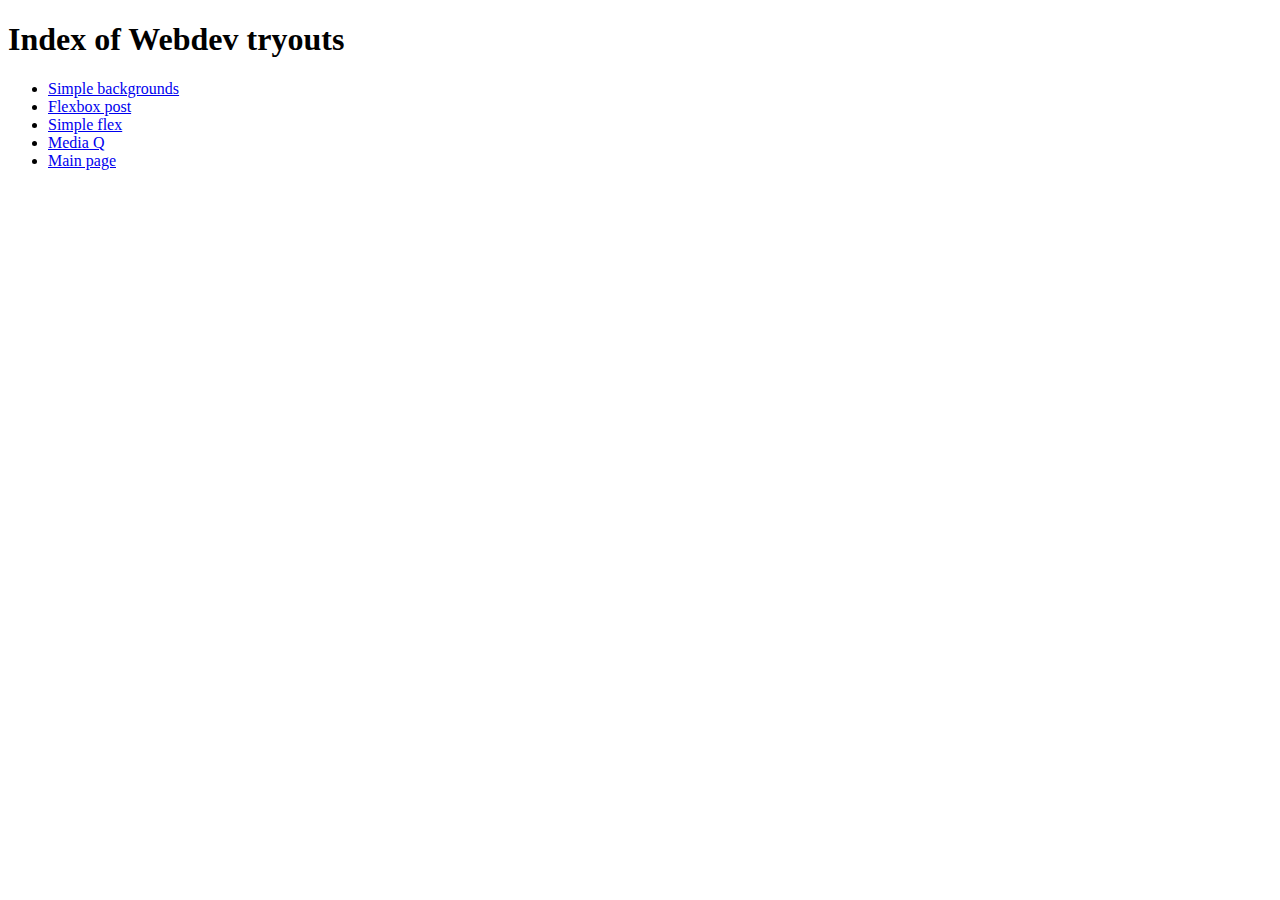
<file: webdev/index.html>
<!DOCTYPE html PUBLIC "-//W3C//DTD XHTML 1.0 Transitional//EN" "http://www.w3.org/TR/xhtml1/DTD/xhtml1-transitional.dtd">
<html xmlns="http://www.w3.org/1999/xhtml">
<head>
  <meta http-equiv="Content-Type" content="text/html; charset=utf-8" />
  <meta http-equiv="Content-Style-Type" content="text/css" />
  <meta name="generator" content="pandoc" />
  <title></title>
  <style type="text/css">code{white-space: pre;}</style>
</head>
<body>
<h1 id="index-of-webdev-tryouts">Index of Webdev tryouts</h1>
<ul>
<li><a href="simplebg.html">Simple backgrounds</a></li>
<li><a href="post.html">Flexbox post</a></li>
<li><a href="flex.html">Simple flex</a></li>
<li><a href="media.html">Media Q</a></li>
<li><a href="main.html">Main page</a></li>
</ul>
</body>
</html>
</file>
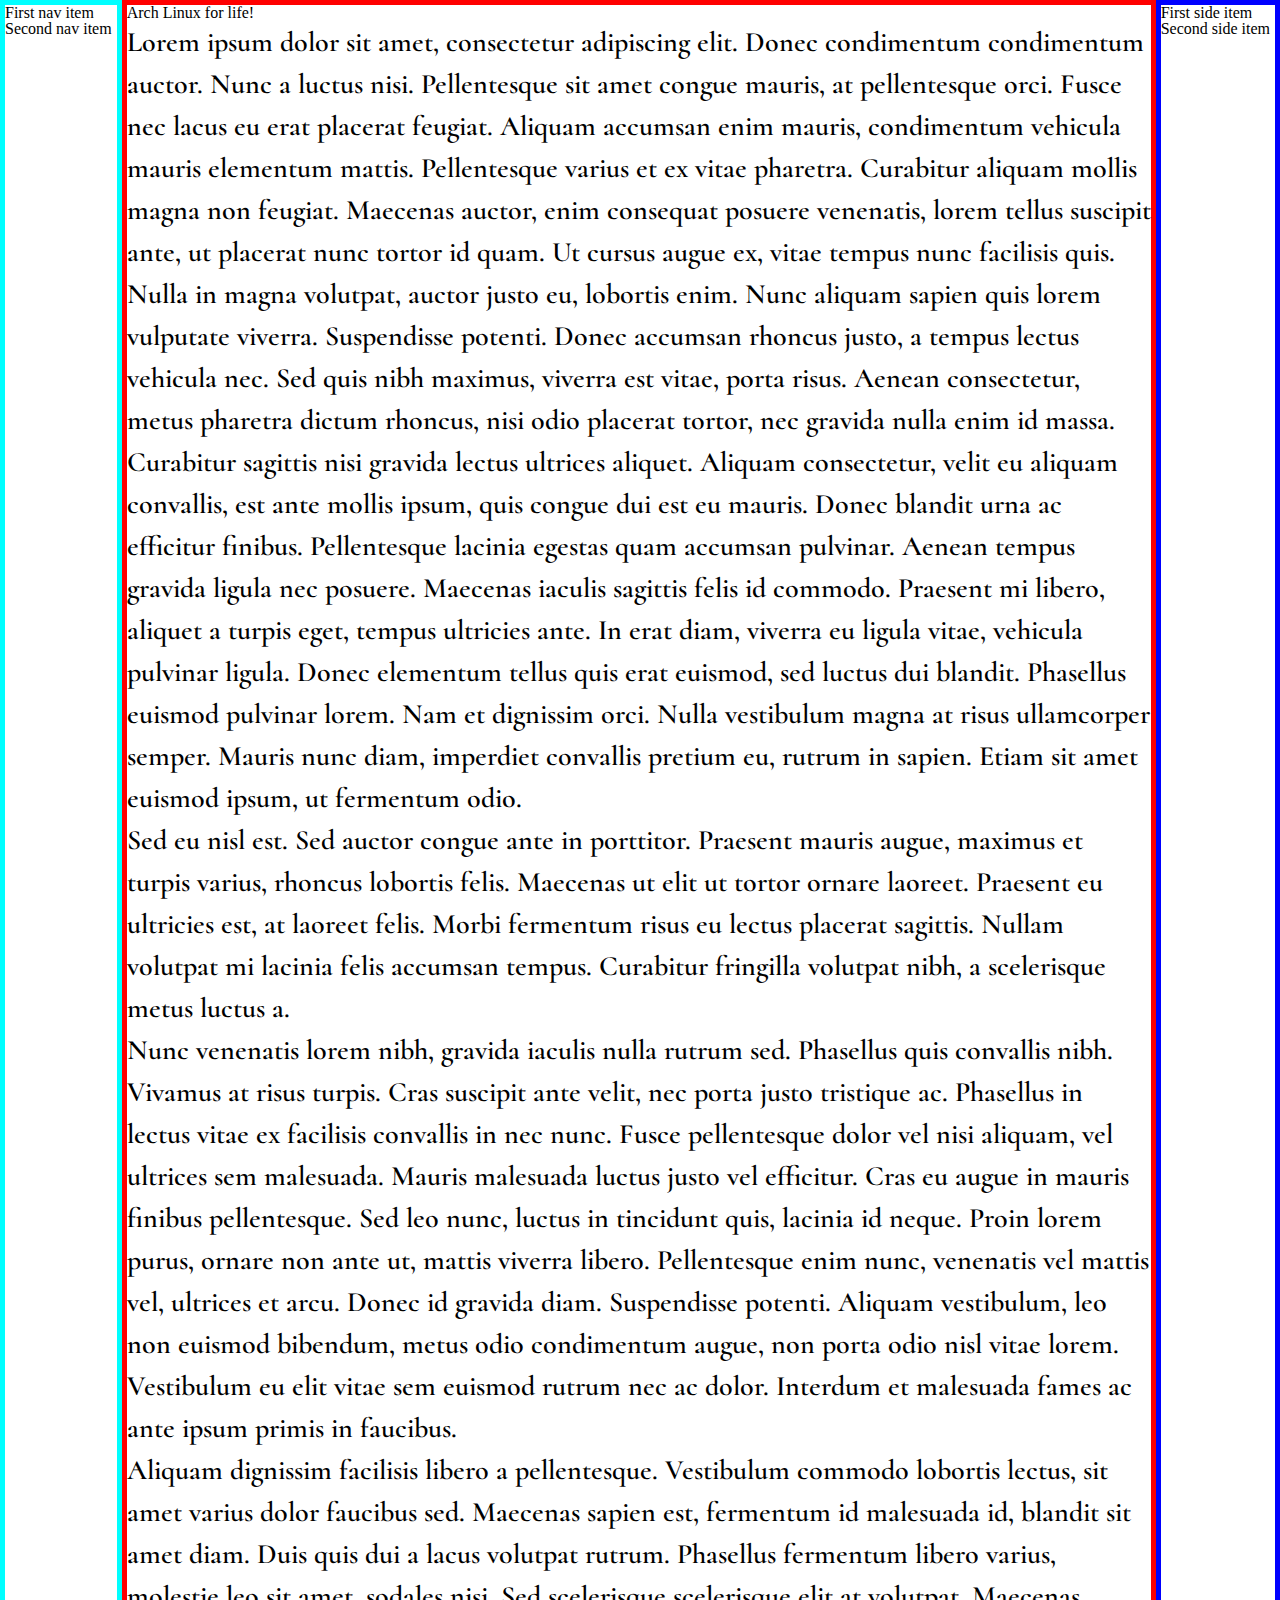
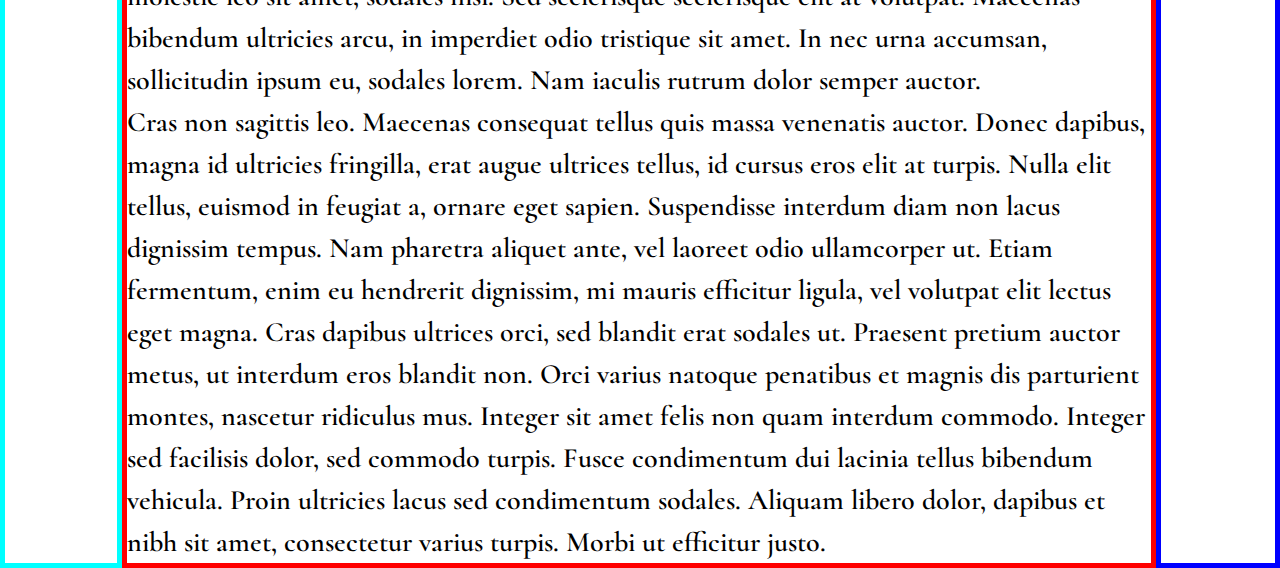
<file: webdev/flex.html>
<!DOCTYPE HTML>
<html lang='en'>
  <head>
    <meta charset='utf-8'>
    <title>Lorem Ipsum</title>
    <link rel='stylesheet' href='assets/styles/reset.css'>
    <link rel='stylesheet' href='assets/styles/flex.css'>
  </head>

  <body>
    <div class='post'>
      <aside class='aside-left'>
        <ul>
          <li> First nav item </li>
          <li> Second nav item </li>
        </ul>
      </aside>
      <article class='main'>
        <header>
          <h1>
            Arch Linux for life!
          </h1>
        </header>
        <p>
          Lorem ipsum dolor sit amet, consectetur adipiscing elit. Donec
          condimentum condimentum auctor. Nunc a luctus nisi. Pellentesque sit
          amet congue mauris, at pellentesque orci. Fusce nec lacus eu erat
          placerat feugiat. Aliquam accumsan enim mauris, condimentum vehicula
          mauris elementum mattis. Pellentesque varius et ex vitae pharetra.
          Curabitur aliquam mollis magna non feugiat. Maecenas auctor, enim
          consequat posuere venenatis, lorem tellus suscipit ante, ut placerat
          nunc tortor id quam. Ut cursus augue ex, vitae tempus nunc facilisis
          quis. Nulla in magna volutpat, auctor justo eu, lobortis enim. Nunc
          aliquam sapien quis lorem vulputate viverra. Suspendisse potenti.
          Donec accumsan rhoncus justo, a tempus lectus vehicula nec. Sed quis
          nibh maximus, viverra est vitae, porta risus. Aenean consectetur,
          metus pharetra dictum rhoncus, nisi odio placerat tortor, nec gravida
          nulla enim id massa.
        </p>

        <p>
          Curabitur sagittis nisi gravida lectus ultrices aliquet. Aliquam
          consectetur, velit eu aliquam convallis, est ante mollis ipsum, quis
          congue dui est eu mauris. Donec blandit urna ac efficitur finibus.
          Pellentesque lacinia egestas quam accumsan pulvinar. Aenean tempus
          gravida ligula nec posuere. Maecenas iaculis sagittis felis id
          commodo. Praesent mi libero, aliquet a turpis eget, tempus ultricies
          ante. In erat diam, viverra eu ligula vitae, vehicula pulvinar ligula.
          Donec elementum tellus quis erat euismod, sed luctus dui blandit.
          Phasellus euismod pulvinar lorem. Nam et dignissim orci. Nulla
          vestibulum magna at risus ullamcorper semper. Mauris nunc diam,
          imperdiet convallis pretium eu, rutrum in sapien. Etiam sit amet
          euismod ipsum, ut fermentum odio.
        </p>

        <p>
          Sed eu nisl est. Sed auctor congue ante in porttitor. Praesent mauris
          augue, maximus et turpis varius, rhoncus lobortis felis. Maecenas ut
          elit ut tortor ornare laoreet. Praesent eu ultricies est, at laoreet
          felis. Morbi fermentum risus eu lectus placerat sagittis. Nullam
          volutpat mi lacinia felis accumsan tempus. Curabitur fringilla
          volutpat nibh, a scelerisque metus luctus a.
        </p>
        <p>
          Nunc venenatis lorem nibh, gravida iaculis nulla rutrum sed. Phasellus
          quis convallis nibh. Vivamus at risus turpis. Cras suscipit ante
          velit, nec porta justo tristique ac. Phasellus in lectus vitae ex
          facilisis convallis in nec nunc. Fusce pellentesque dolor vel nisi
          aliquam, vel ultrices sem malesuada. Mauris malesuada luctus justo vel
          efficitur. Cras eu augue in mauris finibus pellentesque. Sed leo nunc,
          luctus in tincidunt quis, lacinia id neque. Proin lorem purus, ornare
          non ante ut, mattis viverra libero. Pellentesque enim nunc, venenatis
          vel mattis vel, ultrices et arcu. Donec id gravida diam. Suspendisse
          potenti. Aliquam vestibulum, leo non euismod bibendum, metus odio
          condimentum augue, non porta odio nisl vitae lorem. Vestibulum eu elit
          vitae sem euismod rutrum nec ac dolor. Interdum et malesuada fames ac
          ante ipsum primis in faucibus.
        </p>
        <p>
          Aliquam dignissim facilisis libero a pellentesque. Vestibulum commodo
          lobortis lectus, sit amet varius dolor faucibus sed. Maecenas sapien
          est, fermentum id malesuada id, blandit sit amet diam. Duis quis dui a
          lacus volutpat rutrum. Phasellus fermentum libero varius, molestie leo
          sit amet, sodales nisi. Sed scelerisque scelerisque elit at volutpat.
          Maecenas bibendum ultricies arcu, in imperdiet odio tristique sit
          amet. In nec urna accumsan, sollicitudin ipsum eu, sodales lorem. Nam
          iaculis rutrum dolor semper auctor.
        </p>
        <p>
          Cras non sagittis leo. Maecenas consequat tellus quis massa venenatis
          auctor.  Donec dapibus, magna id ultricies fringilla, erat augue
          ultrices tellus, id cursus eros elit at turpis. Nulla elit tellus,
          euismod in feugiat a, ornare eget sapien. Suspendisse interdum diam
          non lacus dignissim tempus. Nam pharetra aliquet ante, vel laoreet
          odio ullamcorper ut. Etiam fermentum, enim eu hendrerit dignissim, mi
          mauris efficitur ligula, vel volutpat elit lectus eget magna. Cras
          dapibus ultrices orci, sed blandit erat sodales ut. Praesent pretium
          auctor metus, ut interdum eros blandit non. Orci varius natoque
          penatibus et magnis dis parturient montes, nascetur ridiculus mus.
          Integer sit amet felis non quam interdum commodo. Integer sed
          facilisis dolor, sed commodo turpis. Fusce condimentum dui lacinia
          tellus bibendum vehicula. Proin ultricies lacus sed condimentum
          sodales. Aliquam libero dolor, dapibus et nibh sit amet, consectetur
          varius turpis. Morbi ut efficitur justo.
        </p>
      </article> <!-- main -->
      <aside class='aside-right'>
        <ul>
          <li> First side item </li>
          <li> Second side item </li>
        </ul>
      </aside>
    </div> <!-- post -->
  </body>
</html>
</file>
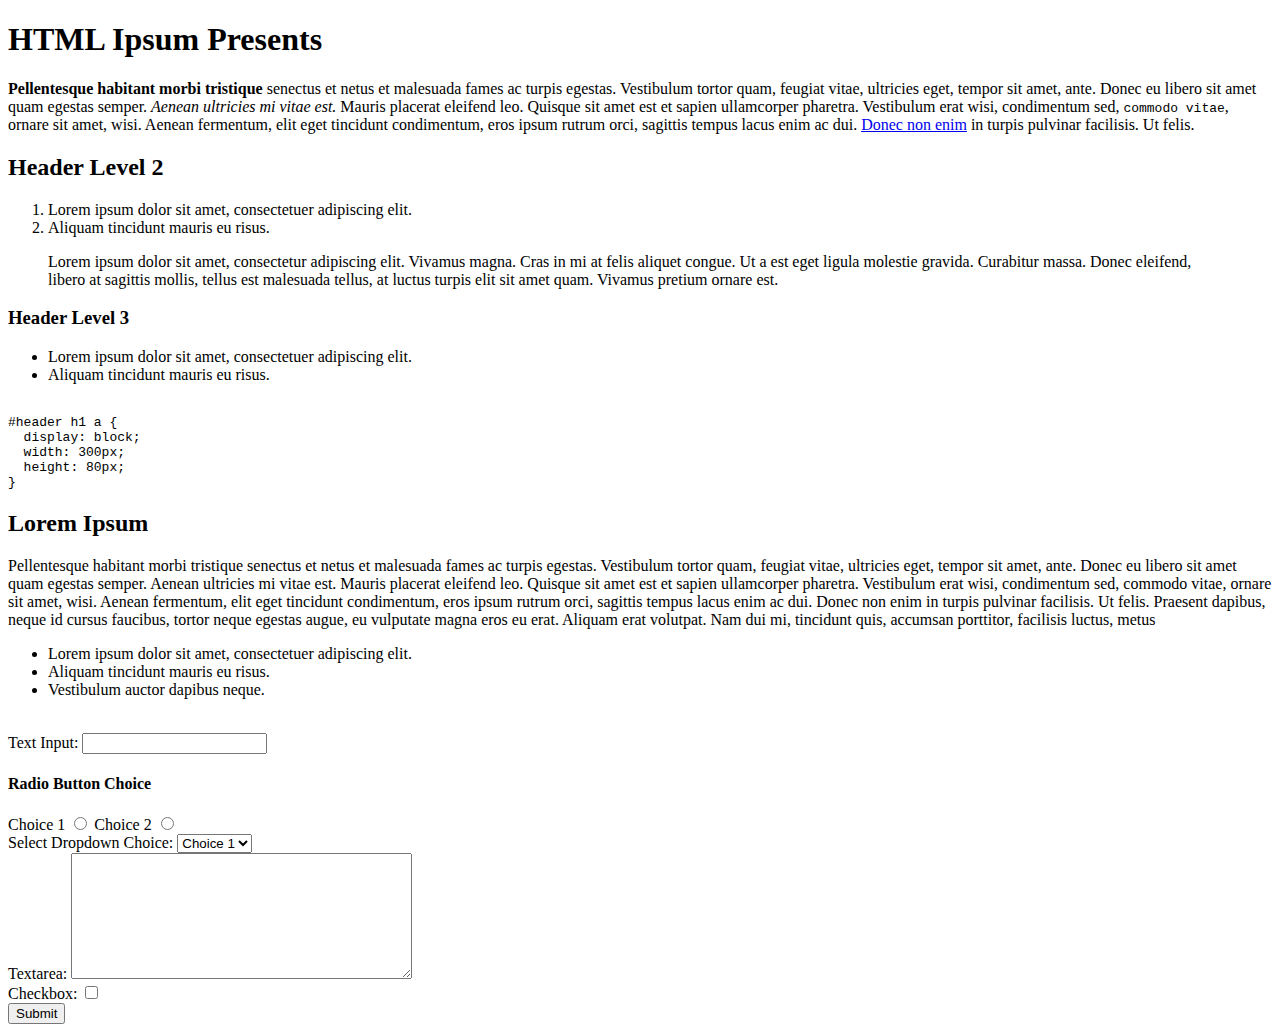
<file: webdev/htmlsample.html>
<!DOCTYPE HTML>
<!-- From https://www.webpagefx.com/web-design/html-ipsum/ -->
         
<h1>HTML Ipsum Presents</h1>

<p><strong>Pellentesque habitant morbi tristique</strong> senectus et netus et malesuada fames ac turpis egestas. Vestibulum tortor quam, feugiat vitae, ultricies eget, tempor sit amet, ante. Donec eu libero sit amet quam egestas semper. <em>Aenean ultricies mi vitae est.</em> Mauris placerat eleifend leo. Quisque sit amet est et sapien ullamcorper pharetra. Vestibulum erat wisi, condimentum sed, <code>commodo vitae</code>, ornare sit amet, wisi. Aenean fermentum, elit eget tincidunt condimentum, eros ipsum rutrum orci, sagittis tempus lacus enim ac dui. <a href="#">Donec non enim</a> in turpis pulvinar facilisis. Ut felis.</p>

<h2>Header Level 2</h2>

<ol>
   <li>Lorem ipsum dolor sit amet, consectetuer adipiscing elit.</li>
   <li>Aliquam tincidunt mauris eu risus.</li>
</ol>

<blockquote><p>Lorem ipsum dolor sit amet, consectetur adipiscing elit. Vivamus magna. Cras in mi at felis aliquet congue. Ut a est eget ligula molestie gravida. Curabitur massa. Donec eleifend, libero at sagittis mollis, tellus est malesuada tellus, at luctus turpis elit sit amet quam. Vivamus pretium ornare est.</p></blockquote>

<h3>Header Level 3</h3>

<ul>
   <li>Lorem ipsum dolor sit amet, consectetuer adipiscing elit.</li>
   <li>Aliquam tincidunt mauris eu risus.</li>
</ul>

<pre><code>
#header h1 a {
  display: block;
  width: 300px;
  height: 80px;
}
</code></pre>


<h2> Lorem Ipsum </h2>

<p>Pellentesque habitant morbi tristique senectus et netus et malesuada fames ac
turpis egestas. Vestibulum tortor quam, feugiat vitae, ultricies eget, tempor
sit amet, ante. Donec eu libero sit amet quam egestas semper. Aenean ultricies
mi vitae est. Mauris placerat eleifend leo. Quisque sit amet est et sapien
ullamcorper pharetra. Vestibulum erat wisi, condimentum sed, commodo vitae,
ornare sit amet, wisi. Aenean fermentum, elit eget tincidunt condimentum, eros
ipsum rutrum orci, sagittis tempus lacus enim ac dui. Donec non enim in turpis
pulvinar facilisis. Ut felis. Praesent dapibus, neque id cursus faucibus, tortor
neque egestas augue, eu vulputate magna eros eu erat. Aliquam erat volutpat. Nam
dui mi, tincidunt quis, accumsan porttitor, facilisis luctus, metus</p>

<ul>
   <li>Lorem ipsum dolor sit amet, consectetuer adipiscing elit.</li>
   <li>Aliquam tincidunt mauris eu risus.</li>
   <li>Vestibulum auctor dapibus neque.</li>
</ul>

<table>
  <thead>
    <tr>
      <th></th>
      <th></th>
      <th></th>
      <th></th>
    </tr>
  </thead>
  <tbody>
    <tr>
      <td></td>
      <td></td>
      <td></td>
      <td></td>
    </tr>
    <tr>
      <td></td>
      <td></td>
      <td></td>
      <td></td>
    </tr>
    <tr>
      <td></td>
      <td></td>
      <td></td>
      <td></td>
    </tr>
  </tbody>
</table>

<form action="#" method="post">
    <div>
         <label for="name">Text Input:</label>
         <input type="text" name="name" id="name" value="" tabindex="1" />
    </div>

    <div>
         <h4>Radio Button Choice</h4>

         <label for="radio-choice-1">Choice 1</label>
         <input type="radio" name="radio-choice-1" id="radio-choice-1" tabindex="2" value="choice-1" />

     <label for="radio-choice-2">Choice 2</label>
         <input type="radio" name="radio-choice-2" id="radio-choice-2" tabindex="3" value="choice-2" />
    </div>

  <div>
    <label for="select-choice">Select Dropdown Choice:</label>
    <select name="select-choice" id="select-choice">
      <option value="Choice 1">Choice 1</option>
      <option value="Choice 2">Choice 2</option>
      <option value="Choice 3">Choice 3</option>
    </select>
  </div>

  <div>
    <label for="textarea">Textarea:</label>
    <textarea cols="40" rows="8" name="textarea" id="textarea"></textarea>
  </div>

  <div>
      <label for="checkbox">Checkbox:</label>
    <input type="checkbox" name="checkbox" id="checkbox" />
    </div>

  <div>
      <input type="submit" value="Submit" />
    </div>
</form>
</file>
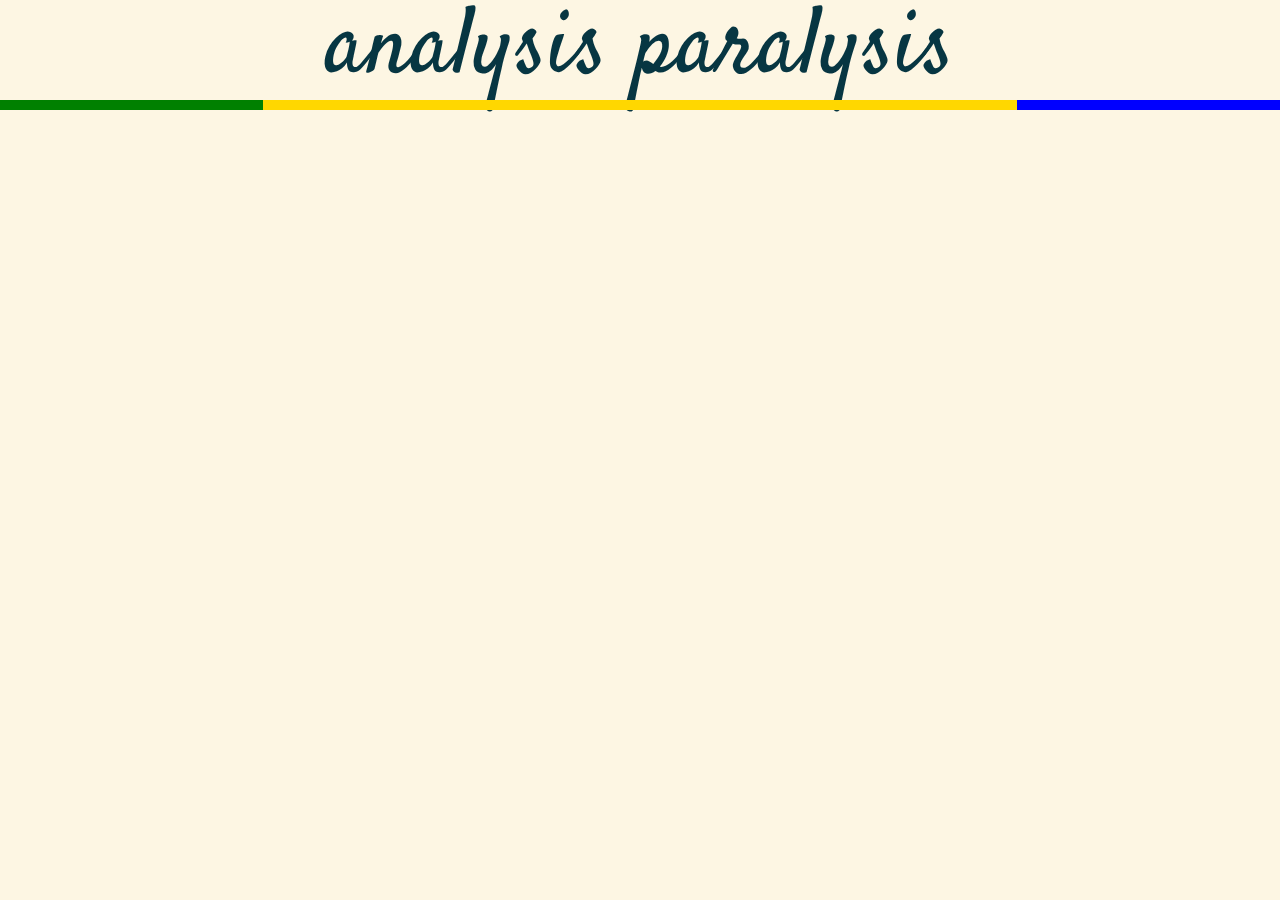
<file: webdev/main.html>
<html lang='en'>
  <head>
    <meta charset='utf-8'>
    <meta name="viewport" content="width=device-width, initial-scale=1.0">
    <title>Analysis Paralysis</title>
    <link rel='stylesheet' href='assets/styles/reset.css'>
    <link rel='stylesheet' href='assets/styles/main.css'>
  </head>

  <body>
    <header>analysis paralysis</header>
    <div class='post'>
      <aside class='aside-left'> </aside>
      <article class='main'> </article> <!-- main -->
      <aside class='aside-right'> </aside>
    </div> <!-- post -->
  </body>

</html>
</file>
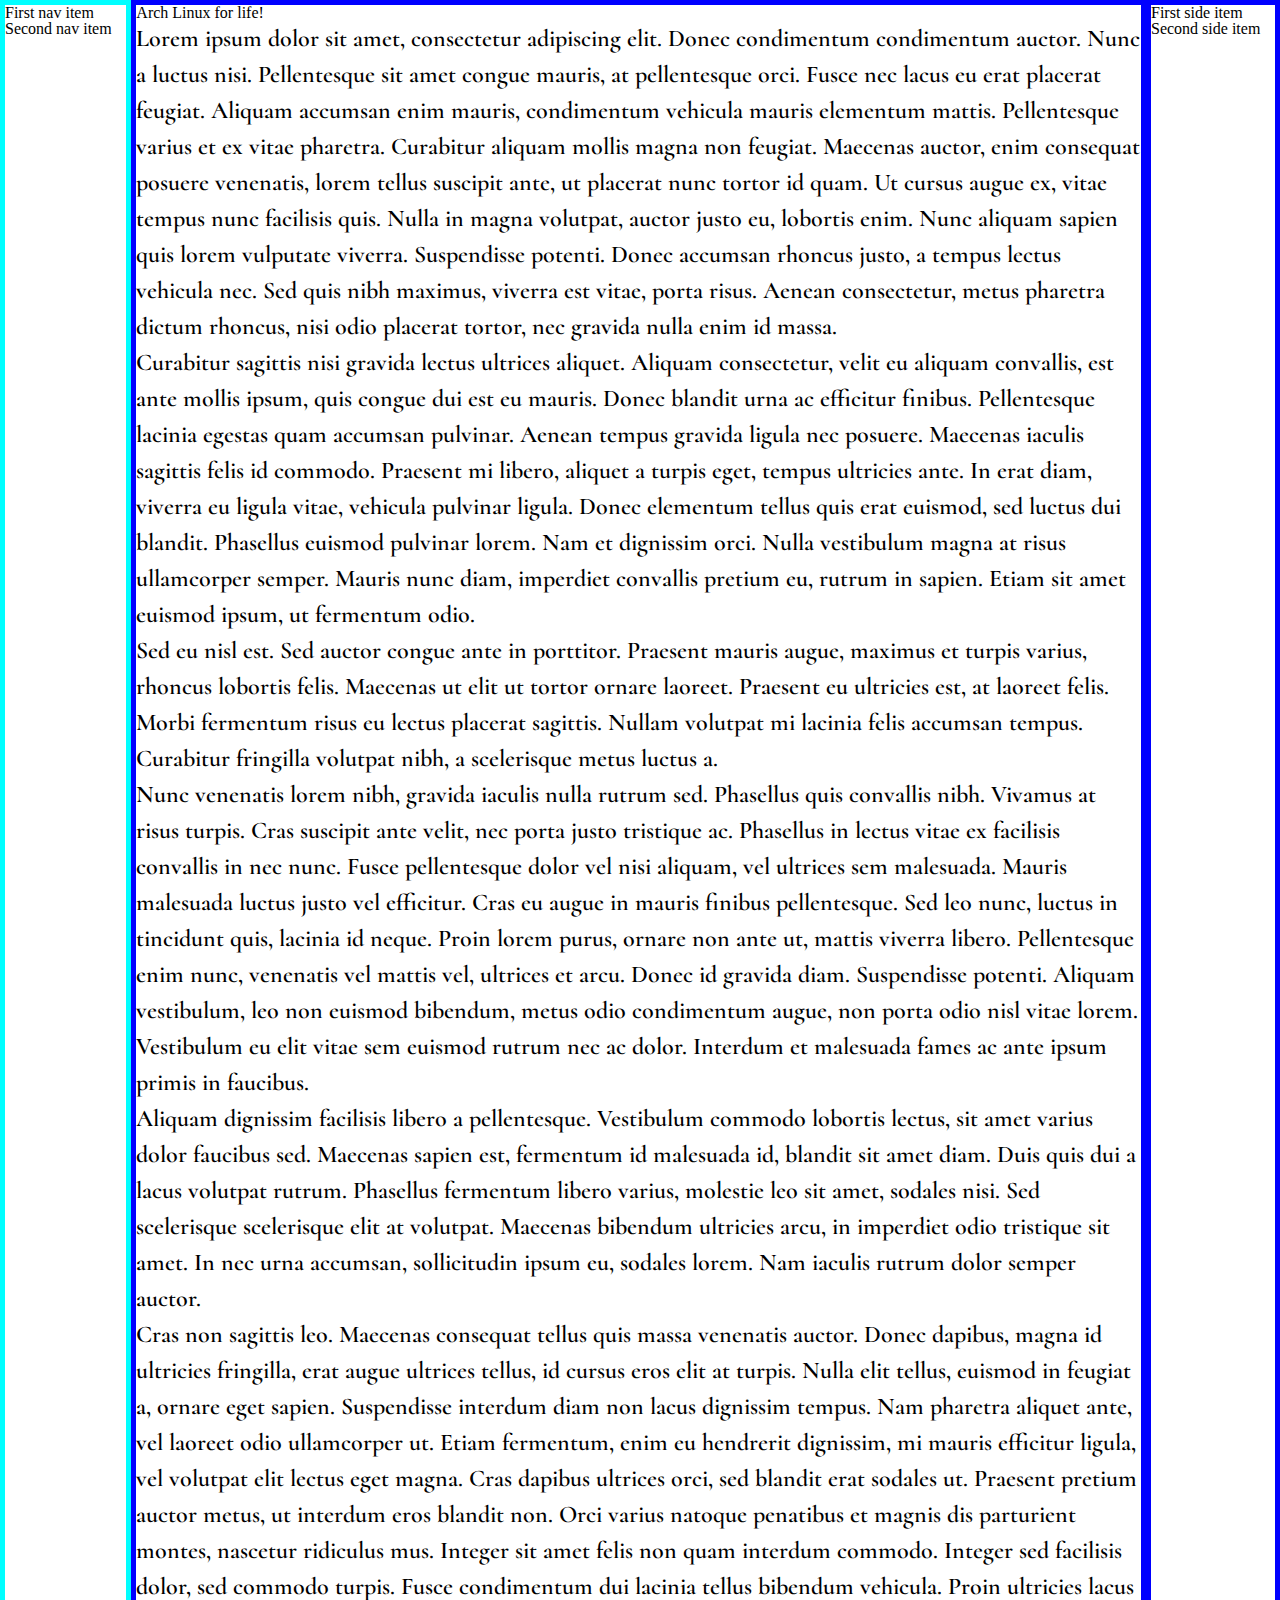
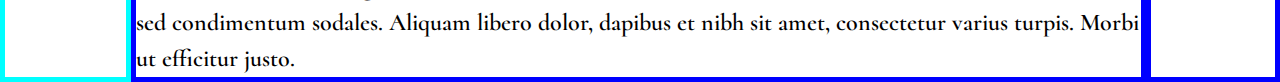
<file: webdev/media.html>
<!DOCTYPE HTML>
<html lang='en'>
  <head>
    <meta charset='utf-8'>
    <meta name="viewport" content="width=device-width, initial-scale=1.0">
    <title>Lorem Ipsum</title>
    <link rel='stylesheet' href='assets/styles/reset.css'>
    <link rel='stylesheet' href='assets/styles/media.css'>
  </head>

  <body>
    <div class='post'>
      <aside class='aside-left'>
        <ul>
          <li> First nav item </li>
          <li> Second nav item </li>
        </ul>
      </aside>
      <article class='main'>
        <header>
          <h1>
            Arch Linux for life!
          </h1>
        </header>
        <p>
          Lorem ipsum dolor sit amet, consectetur adipiscing elit. Donec
          condimentum condimentum auctor. Nunc a luctus nisi. Pellentesque sit
          amet congue mauris, at pellentesque orci. Fusce nec lacus eu erat
          placerat feugiat. Aliquam accumsan enim mauris, condimentum vehicula
          mauris elementum mattis. Pellentesque varius et ex vitae pharetra.
          Curabitur aliquam mollis magna non feugiat. Maecenas auctor, enim
          consequat posuere venenatis, lorem tellus suscipit ante, ut placerat
          nunc tortor id quam. Ut cursus augue ex, vitae tempus nunc facilisis
          quis. Nulla in magna volutpat, auctor justo eu, lobortis enim. Nunc
          aliquam sapien quis lorem vulputate viverra. Suspendisse potenti.
          Donec accumsan rhoncus justo, a tempus lectus vehicula nec. Sed quis
          nibh maximus, viverra est vitae, porta risus. Aenean consectetur,
          metus pharetra dictum rhoncus, nisi odio placerat tortor, nec gravida
          nulla enim id massa.
        </p>

        <p>
          Curabitur sagittis nisi gravida lectus ultrices aliquet. Aliquam
          consectetur, velit eu aliquam convallis, est ante mollis ipsum, quis
          congue dui est eu mauris. Donec blandit urna ac efficitur finibus.
          Pellentesque lacinia egestas quam accumsan pulvinar. Aenean tempus
          gravida ligula nec posuere. Maecenas iaculis sagittis felis id
          commodo. Praesent mi libero, aliquet a turpis eget, tempus ultricies
          ante. In erat diam, viverra eu ligula vitae, vehicula pulvinar ligula.
          Donec elementum tellus quis erat euismod, sed luctus dui blandit.
          Phasellus euismod pulvinar lorem. Nam et dignissim orci. Nulla
          vestibulum magna at risus ullamcorper semper. Mauris nunc diam,
          imperdiet convallis pretium eu, rutrum in sapien. Etiam sit amet
          euismod ipsum, ut fermentum odio.
        </p>

        <p>
          Sed eu nisl est. Sed auctor congue ante in porttitor. Praesent mauris
          augue, maximus et turpis varius, rhoncus lobortis felis. Maecenas ut
          elit ut tortor ornare laoreet. Praesent eu ultricies est, at laoreet
          felis. Morbi fermentum risus eu lectus placerat sagittis. Nullam
          volutpat mi lacinia felis accumsan tempus. Curabitur fringilla
          volutpat nibh, a scelerisque metus luctus a.
        </p>
        <p>
          Nunc venenatis lorem nibh, gravida iaculis nulla rutrum sed. Phasellus
          quis convallis nibh. Vivamus at risus turpis. Cras suscipit ante
          velit, nec porta justo tristique ac. Phasellus in lectus vitae ex
          facilisis convallis in nec nunc. Fusce pellentesque dolor vel nisi
          aliquam, vel ultrices sem malesuada. Mauris malesuada luctus justo vel
          efficitur. Cras eu augue in mauris finibus pellentesque. Sed leo nunc,
          luctus in tincidunt quis, lacinia id neque. Proin lorem purus, ornare
          non ante ut, mattis viverra libero. Pellentesque enim nunc, venenatis
          vel mattis vel, ultrices et arcu. Donec id gravida diam. Suspendisse
          potenti. Aliquam vestibulum, leo non euismod bibendum, metus odio
          condimentum augue, non porta odio nisl vitae lorem. Vestibulum eu elit
          vitae sem euismod rutrum nec ac dolor. Interdum et malesuada fames ac
          ante ipsum primis in faucibus.
        </p>
        <p>
          Aliquam dignissim facilisis libero a pellentesque. Vestibulum commodo
          lobortis lectus, sit amet varius dolor faucibus sed. Maecenas sapien
          est, fermentum id malesuada id, blandit sit amet diam. Duis quis dui a
          lacus volutpat rutrum. Phasellus fermentum libero varius, molestie leo
          sit amet, sodales nisi. Sed scelerisque scelerisque elit at volutpat.
          Maecenas bibendum ultricies arcu, in imperdiet odio tristique sit
          amet. In nec urna accumsan, sollicitudin ipsum eu, sodales lorem. Nam
          iaculis rutrum dolor semper auctor.
        </p>
        <p>
          Cras non sagittis leo. Maecenas consequat tellus quis massa venenatis
          auctor.  Donec dapibus, magna id ultricies fringilla, erat augue
          ultrices tellus, id cursus eros elit at turpis. Nulla elit tellus,
          euismod in feugiat a, ornare eget sapien. Suspendisse interdum diam
          non lacus dignissim tempus. Nam pharetra aliquet ante, vel laoreet
          odio ullamcorper ut. Etiam fermentum, enim eu hendrerit dignissim, mi
          mauris efficitur ligula, vel volutpat elit lectus eget magna. Cras
          dapibus ultrices orci, sed blandit erat sodales ut. Praesent pretium
          auctor metus, ut interdum eros blandit non. Orci varius natoque
          penatibus et magnis dis parturient montes, nascetur ridiculus mus.
          Integer sit amet felis non quam interdum commodo. Integer sed
          facilisis dolor, sed commodo turpis. Fusce condimentum dui lacinia
          tellus bibendum vehicula. Proin ultricies lacus sed condimentum
          sodales. Aliquam libero dolor, dapibus et nibh sit amet, consectetur
          varius turpis. Morbi ut efficitur justo.
        </p>
      </article> <!-- main -->
      <aside class='aside-right'>
        <ul>
          <li> First side item </li>
          <li> Second side item </li>
        </ul>
      </aside>
    </div> <!-- post -->
  </body>
</html>
</file>
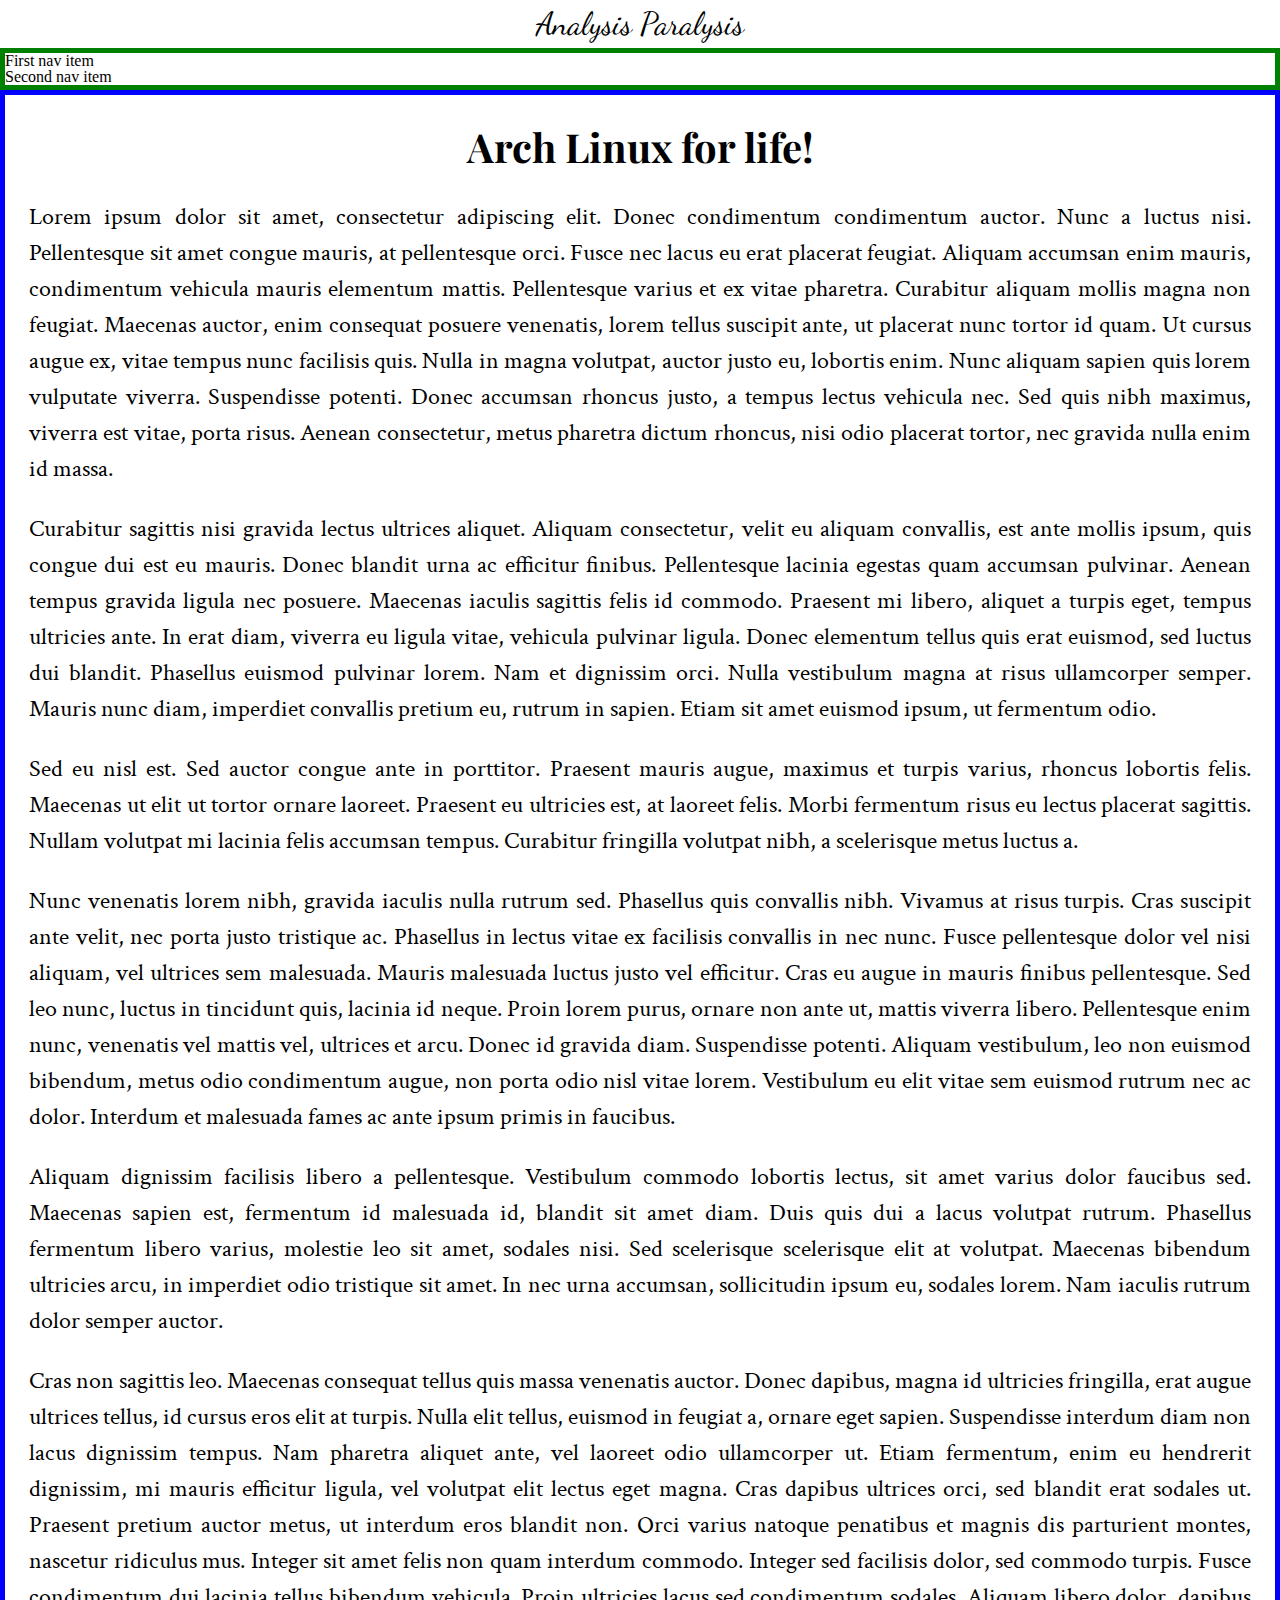
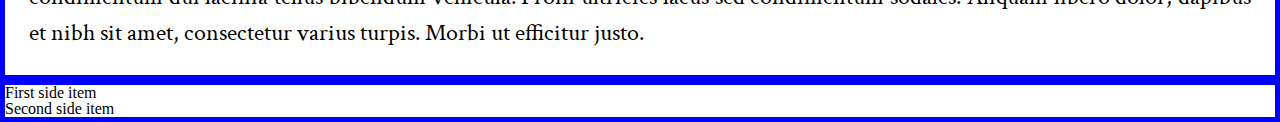
<file: webdev/post.html>
<!DOCTYPE HTML>
<html lang='en'>
  <head>
    <meta charset='utf-8'>
    <meta name="viewport" content="width=device-width, initial-scale=1.0">
    <title>Lorem Ipsum</title>
    <link rel='stylesheet' href='assets/styles/reset.css'>
    <link href="https://fonts.googleapis.com/css?family=Dancing+Script" rel="stylesheet">
    <link rel='stylesheet' href='assets/styles/post.css'>
  </head>

  <body>
    <div class='header'>Analysis Paralysis</div>
    <div class='post'>
      <aside class='aside-left'>
        <ul>
          <li> First nav item </li>
          <li> Second nav item </li>
        </ul>
      </aside>
      <article class='main'>
        <header>
          <h1>
            Arch Linux for life!
          </h1>
        </header>
        <p>
          Lorem ipsum dolor sit amet, consectetur adipiscing elit. Donec
          condimentum condimentum auctor. Nunc a luctus nisi. Pellentesque sit
          amet congue mauris, at pellentesque orci. Fusce nec lacus eu erat
          placerat feugiat. Aliquam accumsan enim mauris, condimentum vehicula
          mauris elementum mattis. Pellentesque varius et ex vitae pharetra.
          Curabitur aliquam mollis magna non feugiat. Maecenas auctor, enim
          consequat posuere venenatis, lorem tellus suscipit ante, ut placerat
          nunc tortor id quam. Ut cursus augue ex, vitae tempus nunc facilisis
          quis. Nulla in magna volutpat, auctor justo eu, lobortis enim. Nunc
          aliquam sapien quis lorem vulputate viverra. Suspendisse potenti.
          Donec accumsan rhoncus justo, a tempus lectus vehicula nec. Sed quis
          nibh maximus, viverra est vitae, porta risus. Aenean consectetur,
          metus pharetra dictum rhoncus, nisi odio placerat tortor, nec gravida
          nulla enim id massa.
        </p>
        <p>
          Curabitur sagittis nisi gravida lectus ultrices aliquet. Aliquam
          consectetur, velit eu aliquam convallis, est ante mollis ipsum, quis
          congue dui est eu mauris. Donec blandit urna ac efficitur finibus.
          Pellentesque lacinia egestas quam accumsan pulvinar. Aenean tempus
          gravida ligula nec posuere. Maecenas iaculis sagittis felis id
          commodo. Praesent mi libero, aliquet a turpis eget, tempus ultricies
          ante. In erat diam, viverra eu ligula vitae, vehicula pulvinar ligula.
          Donec elementum tellus quis erat euismod, sed luctus dui blandit.
          Phasellus euismod pulvinar lorem. Nam et dignissim orci. Nulla
          vestibulum magna at risus ullamcorper semper. Mauris nunc diam,
          imperdiet convallis pretium eu, rutrum in sapien. Etiam sit amet
          euismod ipsum, ut fermentum odio.
        </p>
        <p>
          Sed eu nisl est. Sed auctor congue ante in porttitor. Praesent mauris
          augue, maximus et turpis varius, rhoncus lobortis felis. Maecenas ut
          elit ut tortor ornare laoreet. Praesent eu ultricies est, at laoreet
          felis. Morbi fermentum risus eu lectus placerat sagittis. Nullam
          volutpat mi lacinia felis accumsan tempus. Curabitur fringilla
          volutpat nibh, a scelerisque metus luctus a.
        </p>
        <p>
          Nunc venenatis lorem nibh, gravida iaculis nulla rutrum sed. Phasellus
          quis convallis nibh. Vivamus at risus turpis. Cras suscipit ante
          velit, nec porta justo tristique ac. Phasellus in lectus vitae ex
          facilisis convallis in nec nunc. Fusce pellentesque dolor vel nisi
          aliquam, vel ultrices sem malesuada. Mauris malesuada luctus justo vel
          efficitur. Cras eu augue in mauris finibus pellentesque. Sed leo nunc,
          luctus in tincidunt quis, lacinia id neque. Proin lorem purus, ornare
          non ante ut, mattis viverra libero. Pellentesque enim nunc, venenatis
          vel mattis vel, ultrices et arcu. Donec id gravida diam. Suspendisse
          potenti. Aliquam vestibulum, leo non euismod bibendum, metus odio
          condimentum augue, non porta odio nisl vitae lorem. Vestibulum eu elit
          vitae sem euismod rutrum nec ac dolor. Interdum et malesuada fames ac
          ante ipsum primis in faucibus.
        </p>
        <p>
          Aliquam dignissim facilisis libero a pellentesque. Vestibulum commodo
          lobortis lectus, sit amet varius dolor faucibus sed. Maecenas sapien
          est, fermentum id malesuada id, blandit sit amet diam. Duis quis dui a
          lacus volutpat rutrum. Phasellus fermentum libero varius, molestie leo
          sit amet, sodales nisi. Sed scelerisque scelerisque elit at volutpat.
          Maecenas bibendum ultricies arcu, in imperdiet odio tristique sit
          amet. In nec urna accumsan, sollicitudin ipsum eu, sodales lorem. Nam
          iaculis rutrum dolor semper auctor.
        </p>
        <p>
          Cras non sagittis leo. Maecenas consequat tellus quis massa venenatis
          auctor.  Donec dapibus, magna id ultricies fringilla, erat augue
          ultrices tellus, id cursus eros elit at turpis. Nulla elit tellus,
          euismod in feugiat a, ornare eget sapien. Suspendisse interdum diam
          non lacus dignissim tempus. Nam pharetra aliquet ante, vel laoreet
          odio ullamcorper ut. Etiam fermentum, enim eu hendrerit dignissim, mi
          mauris efficitur ligula, vel volutpat elit lectus eget magna. Cras
          dapibus ultrices orci, sed blandit erat sodales ut. Praesent pretium
          auctor metus, ut interdum eros blandit non. Orci varius natoque
          penatibus et magnis dis parturient montes, nascetur ridiculus mus.
          Integer sit amet felis non quam interdum commodo. Integer sed
          facilisis dolor, sed commodo turpis. Fusce condimentum dui lacinia
          tellus bibendum vehicula. Proin ultricies lacus sed condimentum
          sodales. Aliquam libero dolor, dapibus et nibh sit amet, consectetur
          varius turpis. Morbi ut efficitur justo.
        </p>
      </article> <!-- main -->
      <aside class='aside-right'>
        <ul>
          <li> First side item </li>
          <li> Second side item </li>
        </ul>
      </aside>
    </div> <!-- post -->
  </body>
</html>
</file>
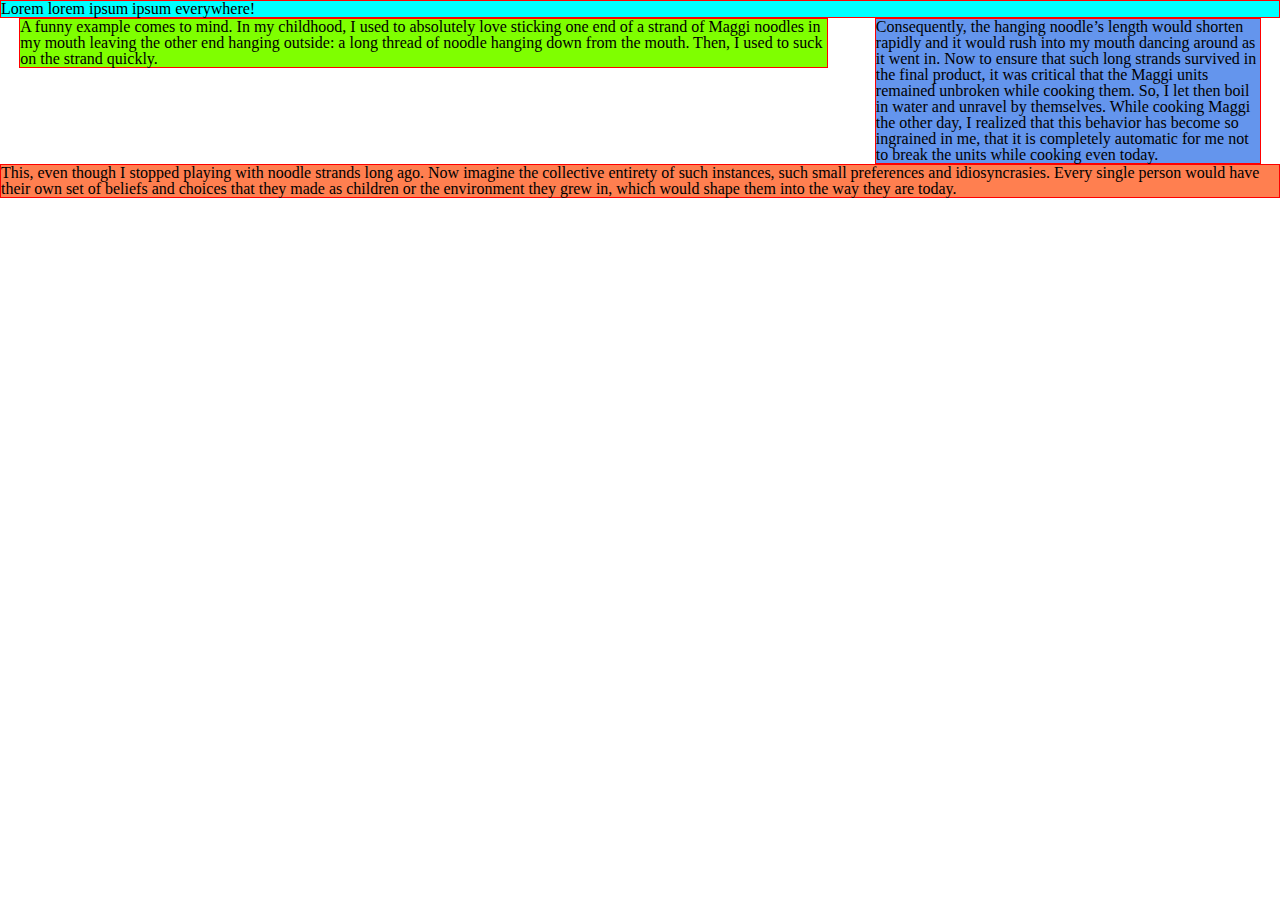
<file: webdev/simplebg.html>
<!DOCTYPE HTML>
<html lang='en'>
  <head>
    <meta charset='utf-8'>
    <title>Lorem Ipsum</title>
    <link rel='stylesheet' href='assets/styles/reset.css'>
    <link rel='stylesheet' href='assets/styles/simplebg.css'>
  </head>
  <body>
    <header class='header'>Lorem lorem ipsum ipsum everywhere!</header>
    <section class='section'>
      A funny example comes to mind. In my childhood, I used to absolutely
      love sticking one end of a strand of Maggi noodles in my mouth
      leaving the other end hanging outside: a long thread of noodle
      hanging down from the mouth.  Then, I used to suck on the strand
      quickly.
    </section>
    <aside class='aside'>
      Consequently, the hanging noodle’s length would shorten rapidly and
      it would rush into my mouth dancing around as it went in. Now to
      ensure that such long strands survived in the final product, it was
      critical that the Maggi units remained unbroken while cooking them.
      So, I let then boil in water and unravel by themselves.  While
      cooking Maggi the other day, I realized that this behavior has
      become so ingrained in me, that it is completely automatic for me
      not to break the units while cooking even today.
    </aside>
    <footer class='footer'>
      This, even though I stopped playing with noodle strands long ago.
      Now imagine the collective entirety of such instances, such small
      preferences and idiosyncrasies. Every single person would have their
      own set of beliefs and choices that they made as children or the
      environment they grew in, which would shape them into the way they
      are today.
    </footer>
  </body>
</html>
</file>
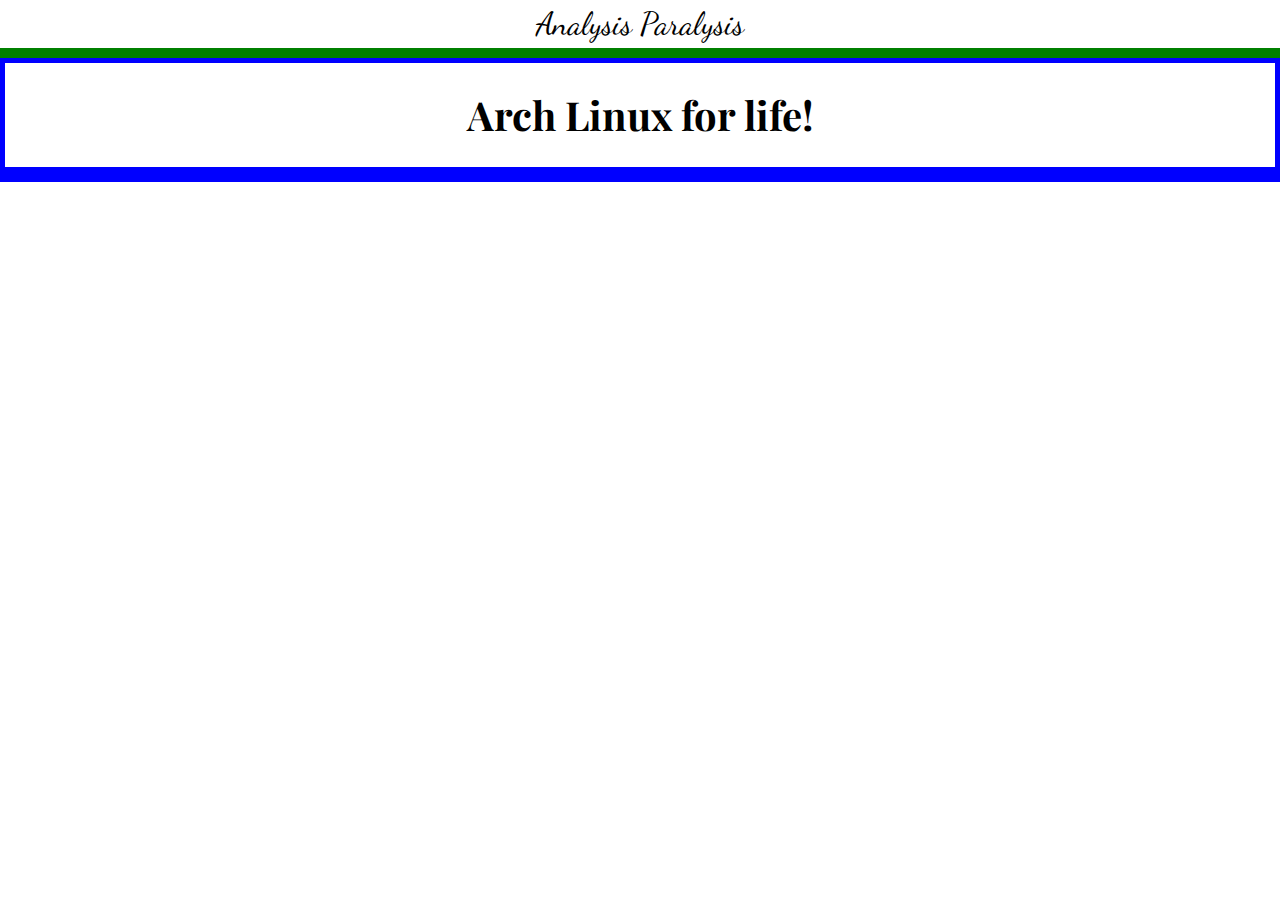
<file: webdev/template.html>
<!DOCTYPE HTML>
<html lang='en'>
  <head>
    <meta charset='utf-8'>
    <meta name="viewport" content="width=device-width, initial-scale=1.0">
    <title>Lorem Ipsum</title>
    <link rel='stylesheet' href='assets/styles/reset.css'>
    <link href="https://fonts.googleapis.com/css?family=Dancing+Script" rel="stylesheet">
    <link rel='stylesheet' href='assets/styles/post.css'>
  </head>

  <body>
    <div class='header'>Analysis Paralysis</div>
    <div class='post'>
      <aside class='aside-left'>
      </aside>
      <article class='main'>
        <header>
          <h1>
            Arch Linux for life!
          </h1>
        </header>
        <p></p>
        <p></p>
      </article> <!-- main -->
      <aside class='aside-right'>
      </aside>
    </div> <!-- post -->
  </body>
</html>
</file>
<file: webdev/assets/styles/flex.css>
@import url('https://fonts.googleapis.com/css?family=Cormorant:600|Playfair+Display:900');

* {
  box-sizing: border-box;
}

body {
  font-size: 100%;
}

.post {
  display: flex;
  flex-direction: row;
  flex-wrap: wrap;
}

.aside-left {
  flex: 1 1 auto; 
  border: 5px solid cyan;
}


.main {
  flex: 2 1 64em;
  /* max-width: 1024px; */
  border: 5px solid red;
}


.aside-right {
  flex: 1 1 auto; 
  border: 5px solid blue;
}

p {
  font-family: 'Cormorant', serif;
  font-size: 1.75em;
  line-height: 1.5em;
  font-weight: 600;
}
/*
h1 {
  font-family: 'Playfair Display', serif;
  font-size: 2.5em;
  font-weight: 700;
  text-align: center;
}

aside {
  font-family: 'Cormorant', serif;
  padding: 0.25em;
  font-size: 1.25em;
  line-height: 1.5em;
  font-weight: 600;
}


/* /1* Smartphones (portrait and landscape) ----------- *1/ */
/* @media only screen and (min-device-width : 320px) and (max-device-width : 768px) { */
/* /1* Styles *1/ */
/*   .main { */
/*     max-width: 480px; */
/*   } */
/* } */


/* /1* iPads (portrait and landscape) ----------- *1/ */
/* @media only screen and (min-device-width : 769px) and (max-device-width : 1024px) { */
/* /1* Styles *1/ */
/*   .main { */
/*     max-width: 768px; */
/*   } */
/* } */


/* /1* Desktops and laptops ----------- *1/ */
/* @media only screen  and (min-width : 1224px) { */
/* /1* Styles *1/ */
/*   .main { */
/*     max-width: 1024px; */
/*   } */
/* } */
</file>
<file: webdev/assets/styles/main.css>
@import url('https://fonts.googleapis.com/css?family=Dancing+Script|Satisfy');
/* Palette source: http://ethanschoonover.com/solarized */
:root{
  --base03:    #002b36;
  --base02:    #073642;
  --base01:    #586e75;
  --base00:    #657b83;
  --base0:     #839496;
  --base1:     #93a1a1;
  --base2:     #eee8d5;
  --base3:     #fdf6e3;
  --yellow:    #b58900;
  --orange:    #cb4b16;
  --red:       #dc322f;
  --magenta:   #d33682;
  --violet:    #6c71c4;
  --blue:      #268bd2;
  --cyan:      #2aa198;
  --green:     #859900;
}

* {
  box-sizing: border-box;
}

body {
  font-size: 100%;
  background-color: var(--base3);
  /* background-color: var(--base03); */
  color: var(--base02);
  /* color: var(--base2); */
}

header {
  /* font-family: 'Dancing Script', cursive; */
  font-family: 'Satisfy', cursive;
  font-size: 6em;
  padding: 2px;
  text-align: center;
}

/* Template */
.post {
  display: flex;
  flex-direction: row;
  flex-wrap: wrap;
}

.aside-left {
  order: 1;
}

.main {
  order: 2;
}

.aside-right {
  order: 3;
}

@media screen and (min-width : 0px) and (max-width: 464px) {
  body {
    font-size: 14px;
  }

  .aside-left {
    flex: 1 1 auto;
    border: 5px solid green;
  }

  .main {
    flex: 2 1 480px;
    border: 5px solid red;
    /* padding: 0.25em; */
  }

  .aside-right {
    flex: 1 1 auto;
    border: 5px solid blue;
  }
}

@media screen and (min-width: 465px) and (max-width: 768px) {
  .aside-left {
    flex: 1 1 auto;
    border: 5px solid green;
  }
  .main {
    flex: 2 1 768px;
    border: 5px solid orange;
    /* padding: 0.25em; */
  }

  .aside-right {
    flex: 1 1 auto;
    border: 5px solid blue;
  }
}

@media screen and (min-width: 769px) {
  .aside-left {
    flex: 1 1 auto;
    border: 5px solid green;
  }
  .main {
    flex: 1 1 500px;
    border: 5px solid gold;
    /* padding: 2em; */
  }

  .aside-right {
    order: 3;
    flex: 1 1 auto;
    border: 5px solid blue;
  }
}
</file>
<file: webdev/assets/styles/media.css>
@import url('https://fonts.googleapis.com/css?family=Cormorant:600|Playfair+Display:900');

* {
  box-sizing: border-box;
}

body {
  font-size: 100%;
}

.post {
  display: flex;
  flex-direction: row;
  flex-wrap: wrap;
}

.aside-left {
  flex: 1 1 auto; 
  border: 5px solid cyan;
}

.aside-right {
  flex: 1 1 auto; 
  border: 5px solid blue;
}

p {
  font-family: 'Cormorant', serif;
  font-size: 1.5em;
  line-height: 1.5em;
  font-weight: 600;
}

@media screen and (min-width : 320px) and (max-width: 460px) {
  .main {
    flex: 2 1 320px;
    border: 5px solid gold;
  }
}

@media screen and (min-width: 461px) and (max-width: 768px) {
  .main {
    flex: 2 1 768px;
    border: 5px solid red;
  }
}

@media screen and (min-width: 769px) {

  .main {
    flex: 1 1 1000px;
    border: 5px solid blue;
  }
}
</file>
<file: webdev/assets/styles/post.css>
@import url('https://fonts.googleapis.com/css?family=Cormorant:600|Playfair+Display:900|Crimson+Text:400');

* {
  box-sizing: border-box;
}

body {
  font-size: 100%;
}

header{
  margin: 2em 0em;
}

h1 {
  font-family: 'Playfair Display', serif;
  font-size: 2.5em;
  font-weight: 700;
  text-align: center;
  /* letter-spacing: 1px; */
}

p {
  font-family: 'Crimson Text', serif;
  /* font-family: 'Crimson Text', serif; */
  margin: 1em;
  font-size: 1.5em;
  line-height: 1.5em;
  /* font-weight: 400; */
  font-weight: 400;
  /* letter-spacing: 0.5px; */
  text-align: justify;
}

.header {
  display: flex;
  justify-content: center;
  align-items: center;

  padding: 0.25em;
  font-size: 2em;
  font-family: 'Dancing Script', cursive;
}

.post {
  display: flex;
  flex-direction: row;
  flex-wrap: wrap;
}

.aside-left {
  order: 1;
  flex: 1 1 auto;
  /* width: 25%; */
  border: 5px solid green;
}

.main {
  order: 2;
}

.aside-right {
  order: 3;
  flex: 1 1 auto;
  /* width: 25%; */
  border: 5px solid blue;
}

@media screen and (min-width : 0px) and (max-width: 464px) {
  body {
    font-size: 14px;
  }
  .main {
    flex: 2 1 480px;
    border: 5px solid gold;
    /* padding: 0.25em; */
  }
}

@media screen and (min-width: 465px) and (max-width: 768px) {
  .main {
    flex: 2 1 768px;
    border: 5px solid red;
    /* padding: 0.25em; */
  }
}

@media screen and (min-width: 769px) {

  .main {
    flex: 1 1 80em;
    border: 5px solid blue;
    /* padding: 2em; */
  }
}
</file>
<file: webdev/assets/styles/simplebg.css>
header {
	background-color: cyan;
	border: 1px solid red;
}

section {
	float:left;
	margin: 0 1.5%;
  	width: 63%;
    background-color: chartreuse;
    border: 1px solid red;
}

aside {
	float:right;
	margin: 0 1.5%;
    width: 30%;
	background-color: cornflowerblue;
	border: 1px solid red;
}

footer {
	background-color: coral;
	border: 1px solid red;
    clear: both;
}
</file>
